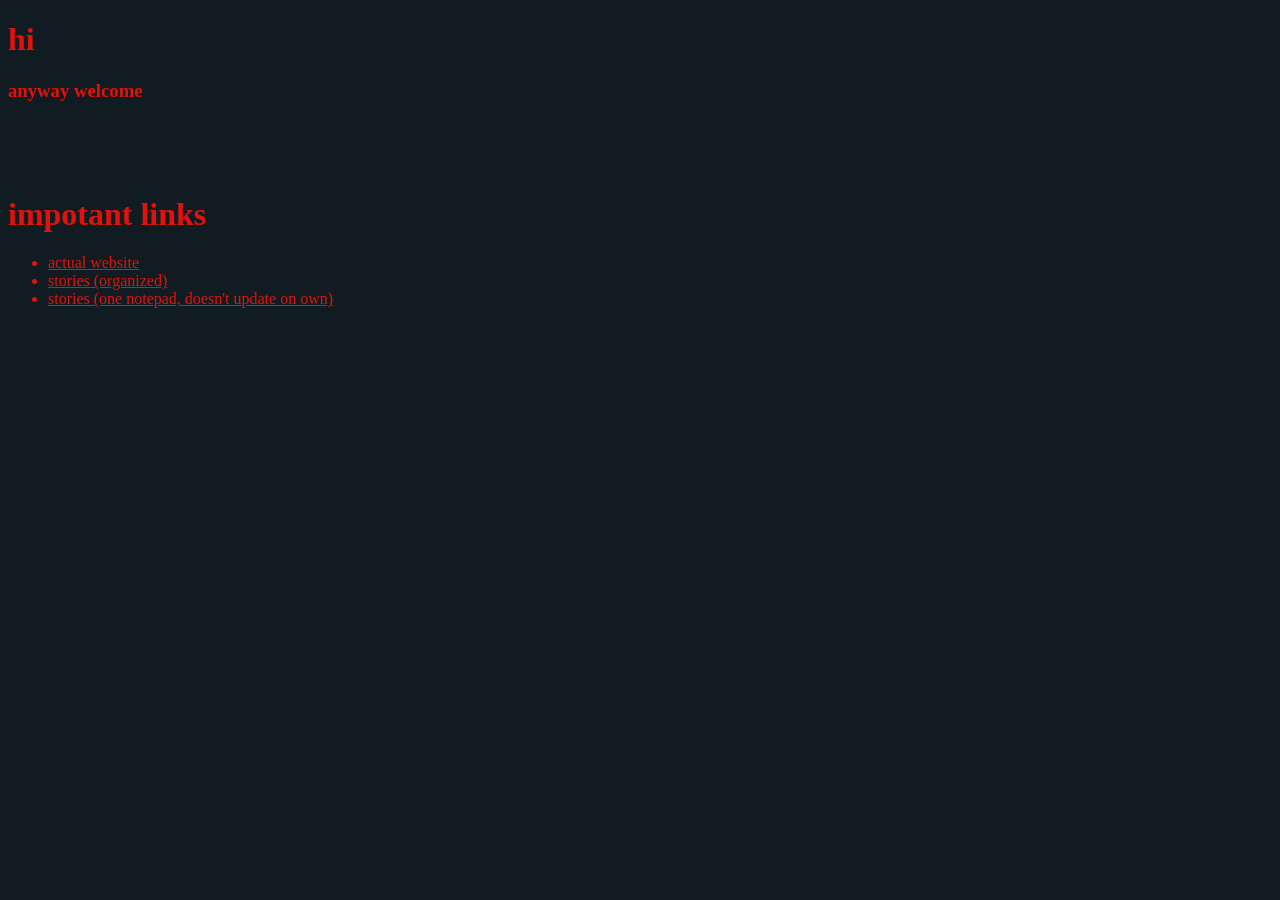
<file: index.html>
<!DOCTYPE html>
<html>
<head>
  <title>ap chemie</title>
  <link rel="stylesheet" href="style.css">
  <link rel="icon" href="images/main-icon.png">
</head>

<body>

<h1>hi</h1>

<h3>anyway welcome</h3>
<br><br><br>
<h1>impotant links</h1>
<ul>
<li><a href = "https://tuba-zvahl.github.io/ap-chemie/">actual website</a></li>
<li><a href = "stories/organized-stories.html">stories (organized)</a></li>
<li><a href = "stories/all-ap-chem-stories.html">stories (one notepad, doesn't update on own)</a></li>
</ul>

</body>

</html>
</file>
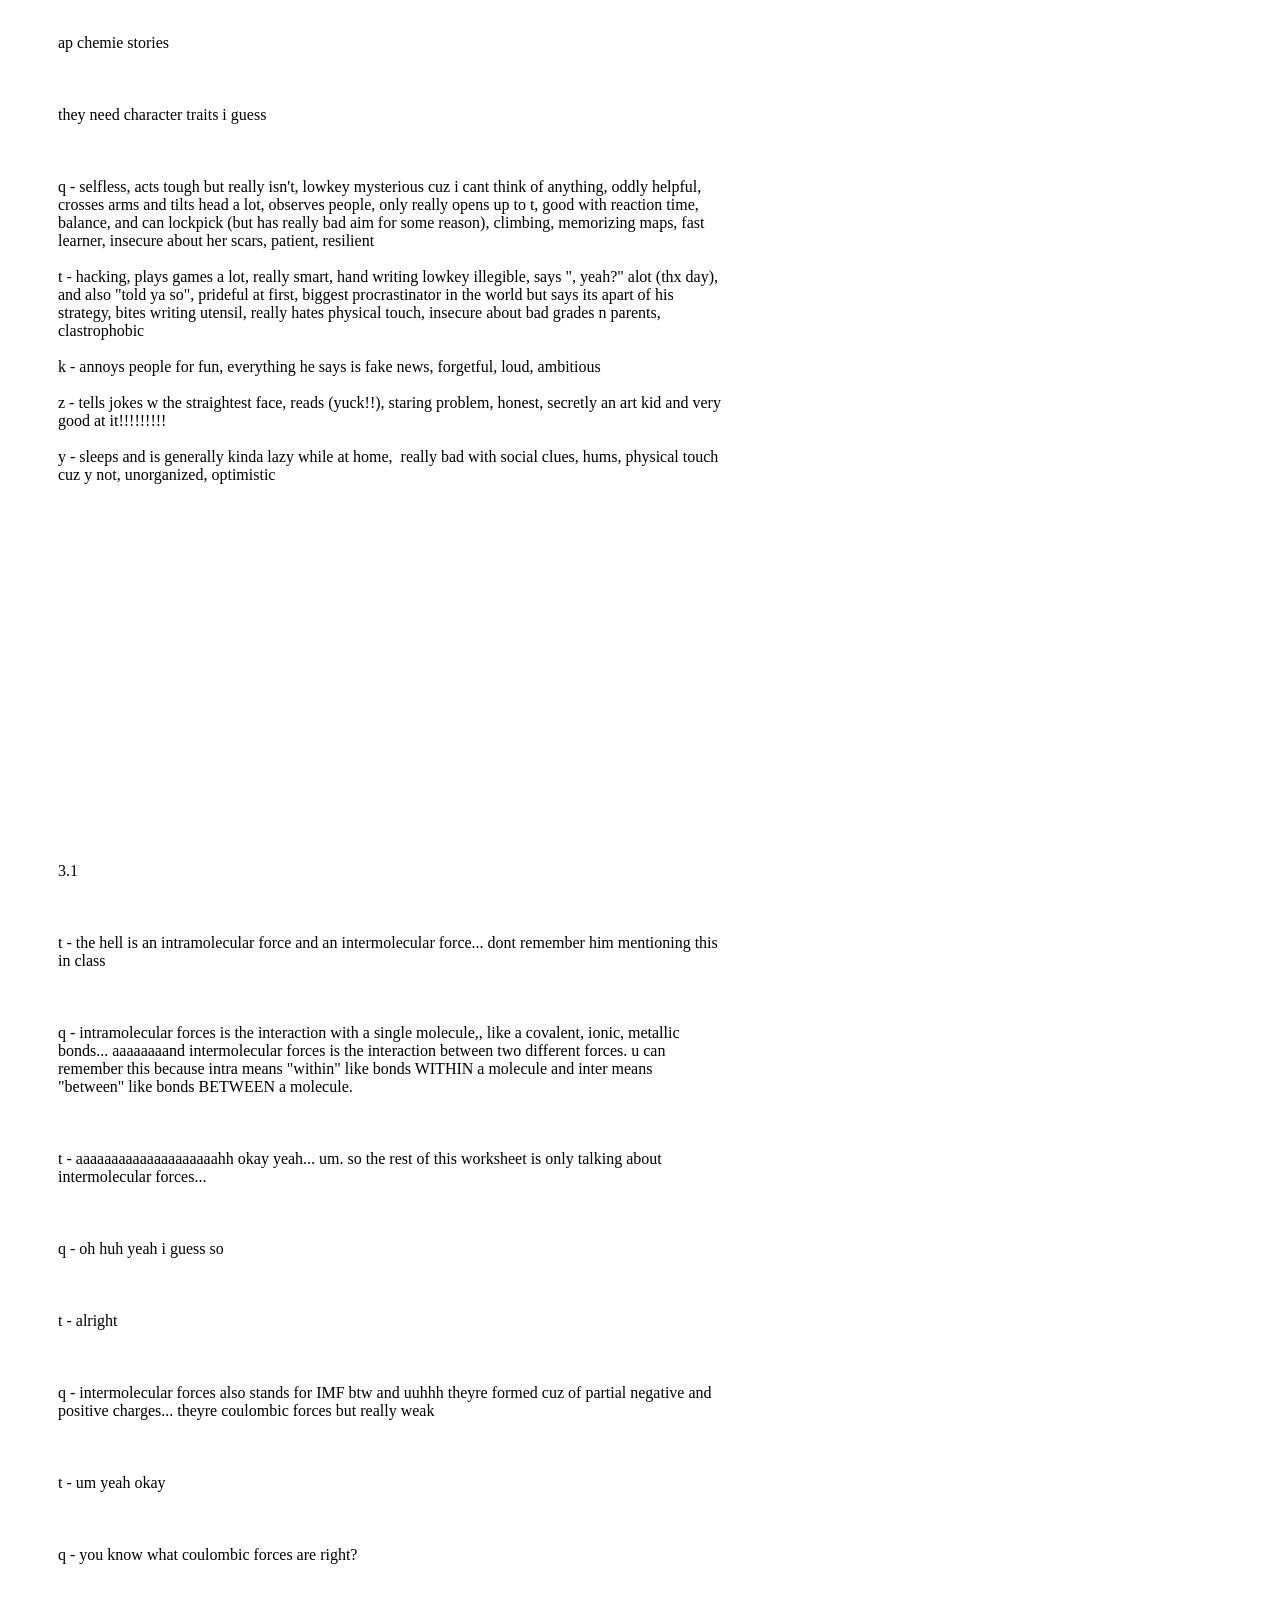
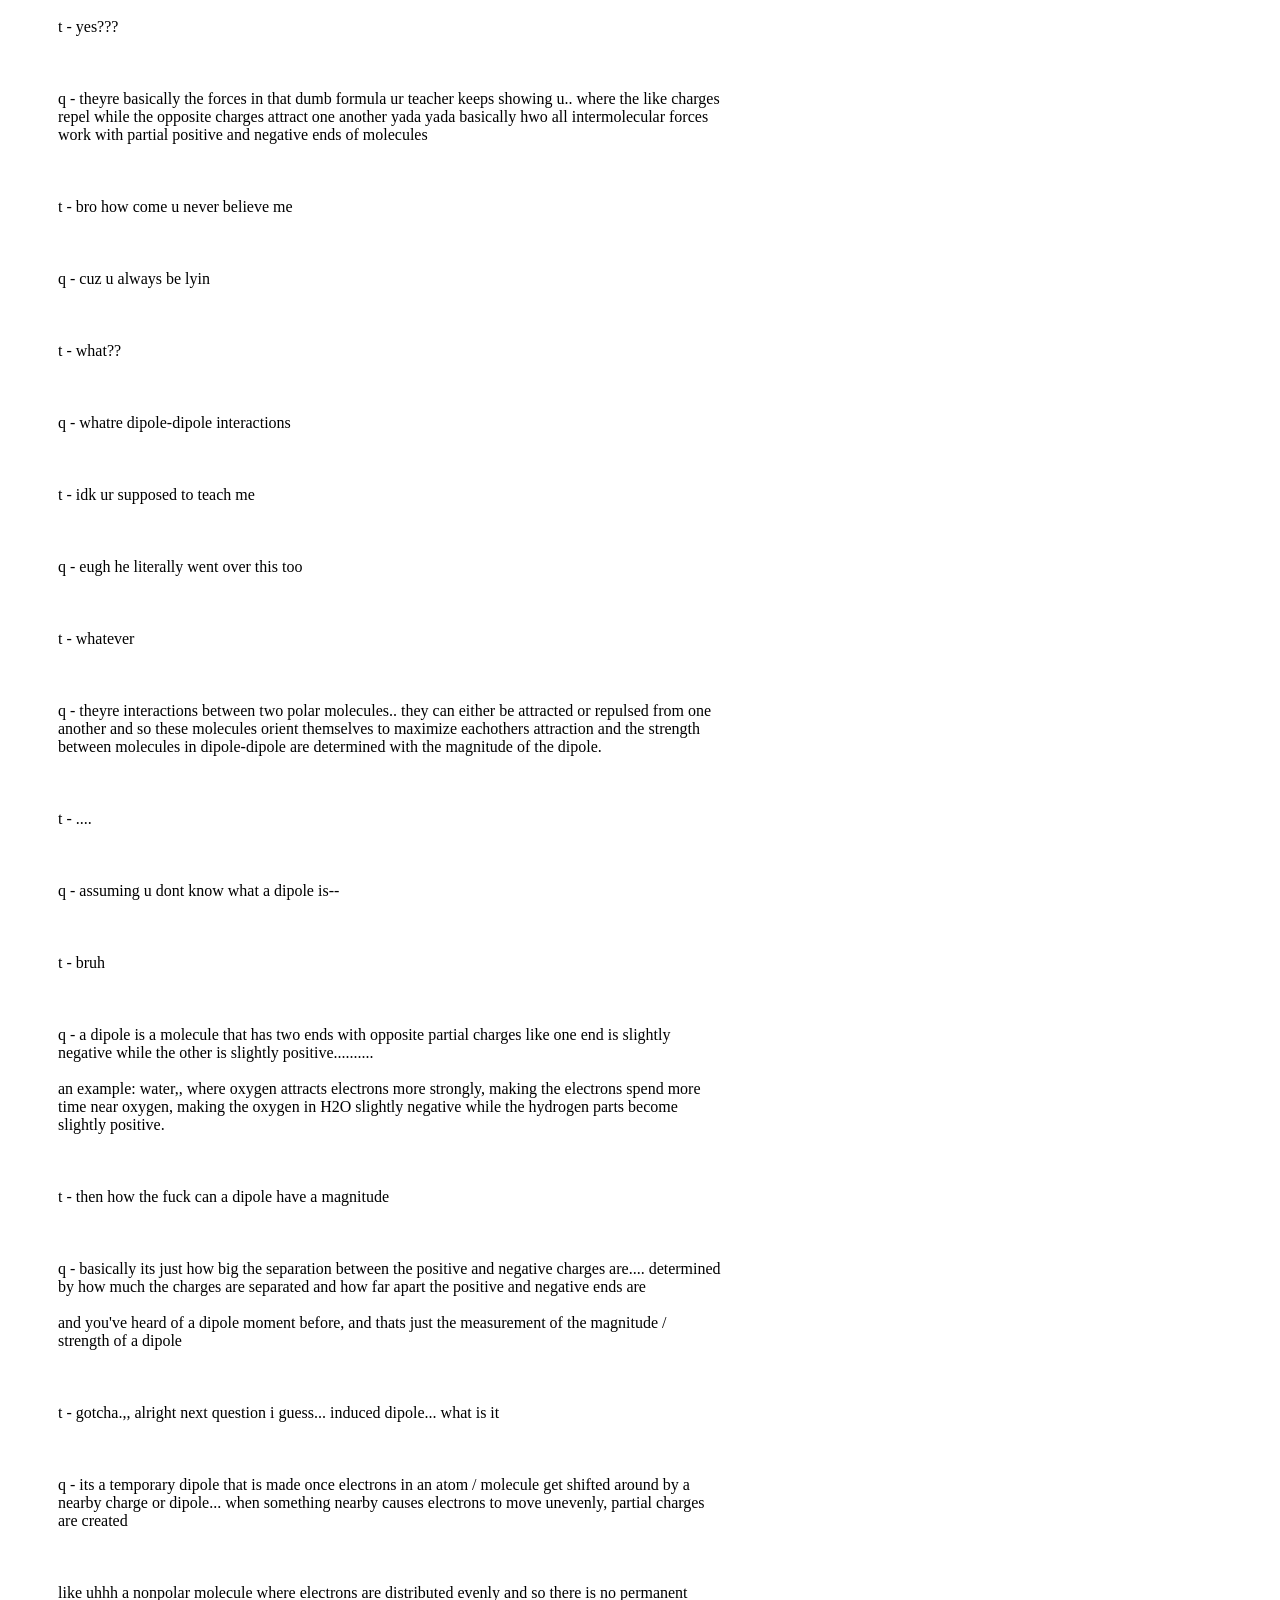
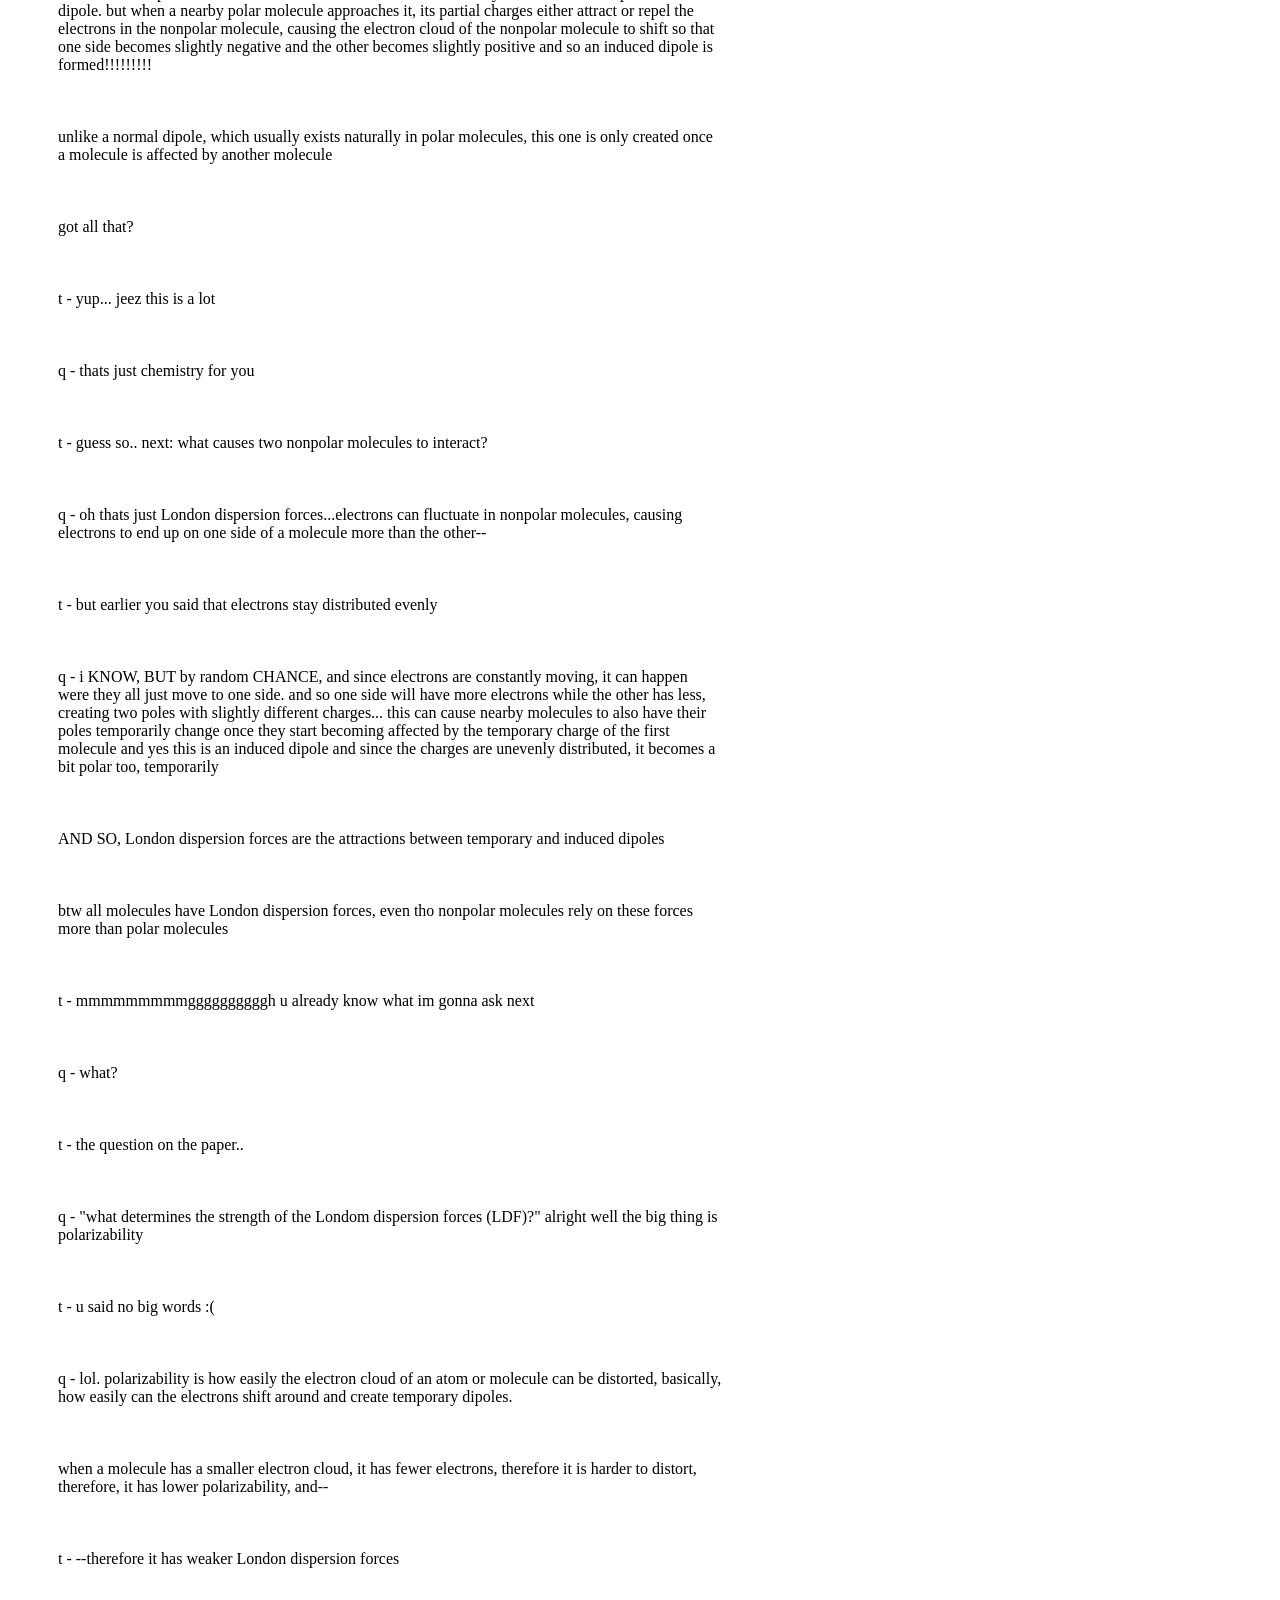
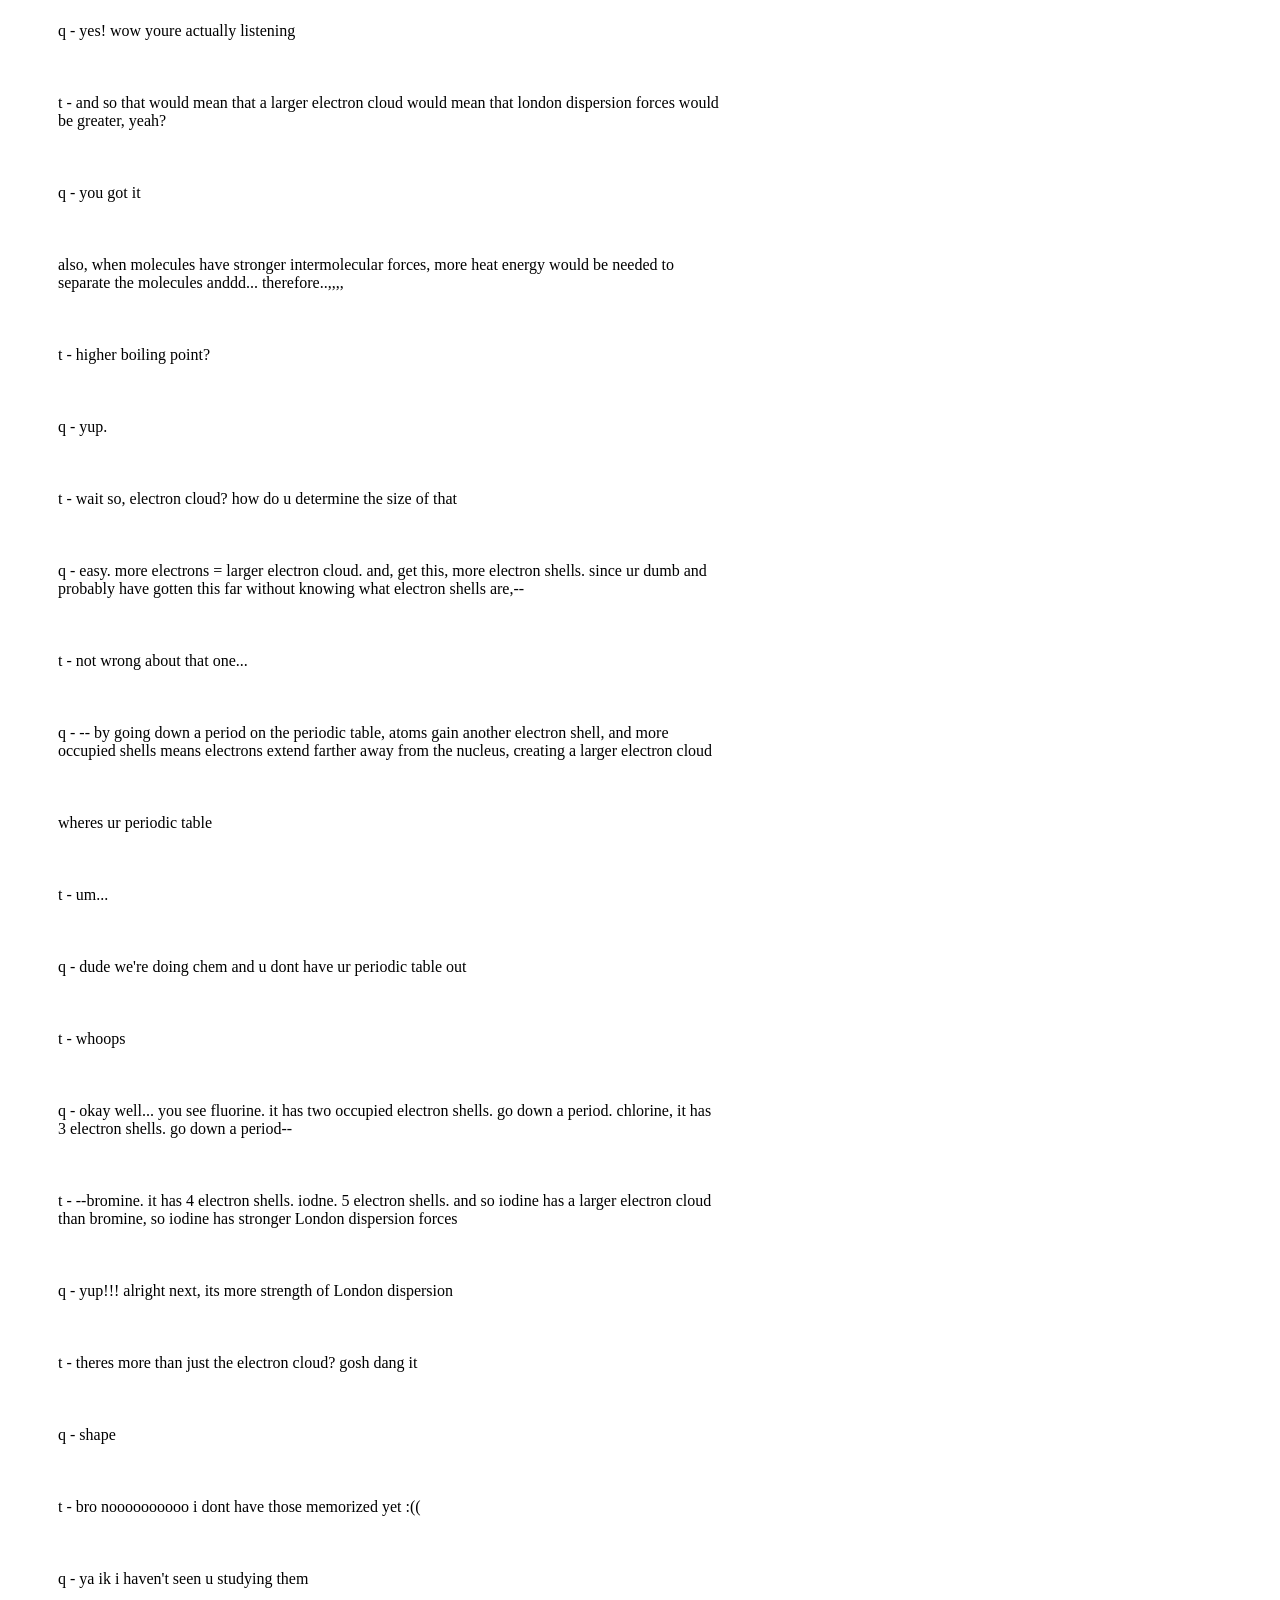
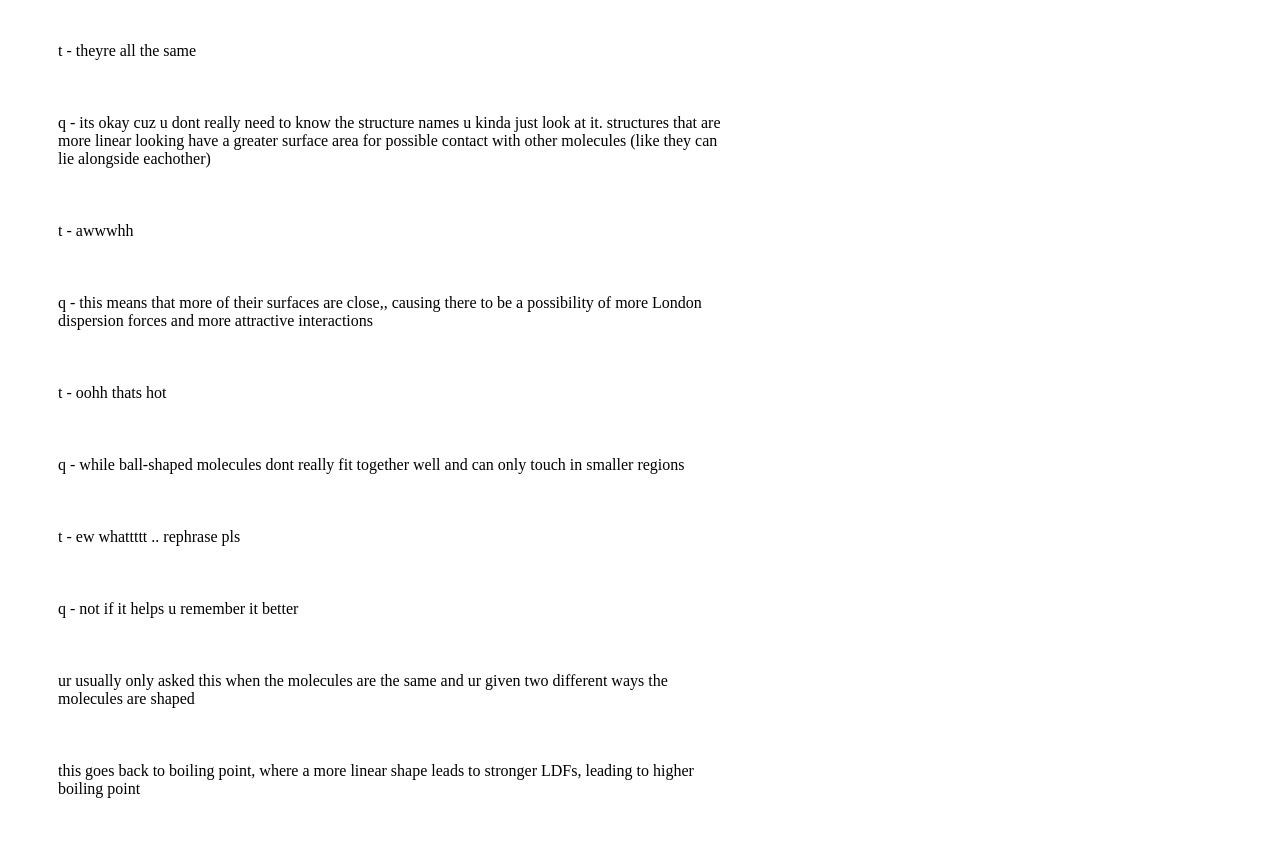
<file: stories/all-ap-chem-stories.html>
<!DOCTYPE html>
<html>
<head>
  <title>all stories</title>
  <link rel="stylesheet" href="stories-style.css">
</head>

<body>
<pre>

ap chemie stories



they need character traits i guess



q - selfless, acts tough but really isn't, lowkey mysterious cuz i cant think of anything, oddly helpful, crosses arms and tilts head a lot, observes people, only really opens up to t, good with reaction time, balance, and can lockpick (but has really bad aim for some reason), climbing, memorizing maps, fast learner, insecure about her scars, patient, resilient

t - hacking, plays games a lot, really smart, hand writing lowkey illegible, says ", yeah?" alot (thx day), and also "told ya so", prideful at first, biggest procrastinator in the world but says its apart of his strategy, bites writing utensil, really hates physical touch, insecure about bad grades n parents, clastrophobic

k - annoys people for fun, everything he says is fake news, forgetful, loud, ambitious

z - tells jokes w the straightest face, reads (yuck!!), staring problem, honest, secretly an art kid and very good at it!!!!!!!!!

y - sleeps and is generally kinda lazy while at home,  really bad with social clues, hums, physical touch cuz y not, unorganized, optimistic





















3.1



t - the hell is an intramolecular force and an intermolecular force... dont remember him mentioning this in class



q - intramolecular forces is the interaction with a single molecule,, like a covalent, ionic, metallic bonds... aaaaaaaand intermolecular forces is the interaction between two different forces. u can remember this because intra means "within" like bonds WITHIN a molecule and inter means "between" like bonds BETWEEN a molecule.



t - aaaaaaaaaaaaaaaaaaaahh okay yeah... um. so the rest of this worksheet is only talking about intermolecular forces...



q - oh huh yeah i guess so



t - alright



q - intermolecular forces also stands for IMF btw and uuhhh theyre formed cuz of partial negative and positive charges... theyre coulombic forces but really weak



t - um yeah okay



q - you know what coulombic forces are right?



t - yes???



q - theyre basically the forces in that dumb formula ur teacher keeps showing u.. where the like charges repel while the opposite charges attract one another yada yada basically hwo all intermolecular forces work with partial positive and negative ends of molecules



t - bro how come u never believe me



q - cuz u always be lyin



t - what??



q - whatre dipole-dipole interactions



t - idk ur supposed to teach me



q - eugh he literally went over this too



t - whatever



q - theyre interactions between two polar molecules.. they can either be attracted or repulsed from one another and so these molecules orient themselves to maximize eachothers attraction and the strength between molecules in dipole-dipole are determined with the magnitude of the dipole.



t - ....



q - assuming u dont know what a dipole is--



t - bruh



q - a dipole is a molecule that has two ends with opposite partial charges like one end is slightly negative while the other is slightly positive..........

an example: water,, where oxygen attracts electrons more strongly, making the electrons spend more time near oxygen, making the oxygen in H2O slightly negative while the hydrogen parts become slightly positive.



t - then how the fuck can a dipole have a magnitude



q - basically its just how big the separation between the positive and negative charges are.... determined by how much the charges are separated and how far apart the positive and negative ends are

and you've heard of a dipole moment before, and thats just the measurement of the magnitude / strength of a dipole



t - gotcha.,, alright next question i guess... induced dipole... what is it



q - its a temporary dipole that is made once electrons in an atom / molecule get shifted around by a nearby charge or dipole... when something nearby causes electrons to move unevenly, partial charges are created



like uhhh a nonpolar molecule where electrons are distributed evenly and so there is no permanent dipole. but when a nearby polar molecule approaches it, its partial charges either attract or repel the electrons in the nonpolar molecule, causing the electron cloud of the nonpolar molecule to shift so that one side becomes slightly negative and the other becomes slightly positive and so an induced dipole is formed!!!!!!!!!



unlike a normal dipole, which usually exists naturally in polar molecules, this one is only created once a molecule is affected by another molecule



got all that?



t - yup... jeez this is a lot



q - thats just chemistry for you



t - guess so.. next: what causes two nonpolar molecules to interact?



q - oh thats just London dispersion forces...electrons can fluctuate in nonpolar molecules, causing electrons to end up on one side of a molecule more than the other--



t - but earlier you said that electrons stay distributed evenly



q - i KNOW, BUT by random CHANCE, and since electrons are constantly moving, it can happen were they all just move to one side. and so one side will have more electrons while the other has less, creating two poles with slightly different charges... this can cause nearby molecules to also have their poles temporarily change once they start becoming affected by the temporary charge of the first molecule and yes this is an induced dipole and since the charges are unevenly distributed, it becomes a bit polar too, temporarily



AND SO, London dispersion forces are the attractions between temporary and induced dipoles



btw all molecules have London dispersion forces, even tho nonpolar molecules rely on these forces more than polar molecules



t - mmmmmmmmmggggggggggh u already know what im gonna ask next



q - what?



t - the question on the paper..



q - "what determines the strength of the Londom dispersion forces (LDF)?" alright well the big thing is polarizability



t - u said no big words :(



q - lol. polarizability is how easily the electron cloud of an atom or molecule can be distorted, basically, how easily can the electrons shift around and create temporary dipoles.



when a molecule has a smaller electron cloud, it has fewer electrons, therefore it is harder to distort, therefore, it has lower polarizability, and--



t - --therefore it has weaker London dispersion forces



q - yes! wow youre actually listening



t - and so that would mean that a larger electron cloud would mean that london dispersion forces would be greater, yeah?



q - you got it



also, when molecules have stronger intermolecular forces, more heat energy would be needed to separate the molecules anddd... therefore..,,,,



t - higher boiling point?



q - yup.



t - wait so, electron cloud? how do u determine the size of that



q - easy. more electrons = larger electron cloud. and, get this, more electron shells. since ur dumb and probably have gotten this far without knowing what electron shells are,--



t - not wrong about that one...



q - -- by going down a period on the periodic table, atoms gain another electron shell, and more occupied shells means electrons extend farther away from the nucleus, creating a larger electron cloud



wheres ur periodic table



t - um...



q - dude we're doing chem and u dont have ur periodic table out



t - whoops



q - okay well... you see fluorine. it has two occupied electron shells. go down a period. chlorine, it has 3 electron shells. go down a period--



t - --bromine. it has 4 electron shells. iodne. 5 electron shells. and so iodine has a larger electron cloud than bromine, so iodine has stronger London dispersion forces



q - yup!!! alright next, its more strength of London dispersion



t - theres more than just the electron cloud? gosh dang it



q - shape



t - bro noooooooooo i dont have those memorized yet :((



q - ya ik i haven't seen u studying them



t - theyre all the same



q - its okay cuz u dont really need to know the structure names u kinda just look at it. structures that are more linear looking have a greater surface area for possible contact with other molecules (like they can lie alongside eachother)



t - awwwhh



q - this means that more of their surfaces are close,, causing there to be a possibility of more London dispersion forces and more attractive interactions



t - oohh thats hot



q - while ball-shaped molecules dont really fit together well and can only touch in smaller regions



t - ew whattttt .. rephrase pls



q - not if it helps u remember it better



ur usually only asked this when the molecules are the same and ur given two different ways the molecules are shaped



this goes back to boiling point, where a more linear shape leads to stronger LDFs, leading to higher boiling point


</pre>
</body>
</html>
</file>
<file: style.css>
body {
  color: #e2120b;
  background-color: #111c22ff;
}

a:link, a:visited {
  color: #e2120b;
}
</file>
<file: stories/stories-style.css>
body {
  font-family: Courtier New;
  text-align: left;
  padding-left: 50px;
  padding-right: 550px;
}


pre {
  font-family: inherit;
  white-space: pre-wrap;
  overflow-wrap: break-word;
}
</file>
